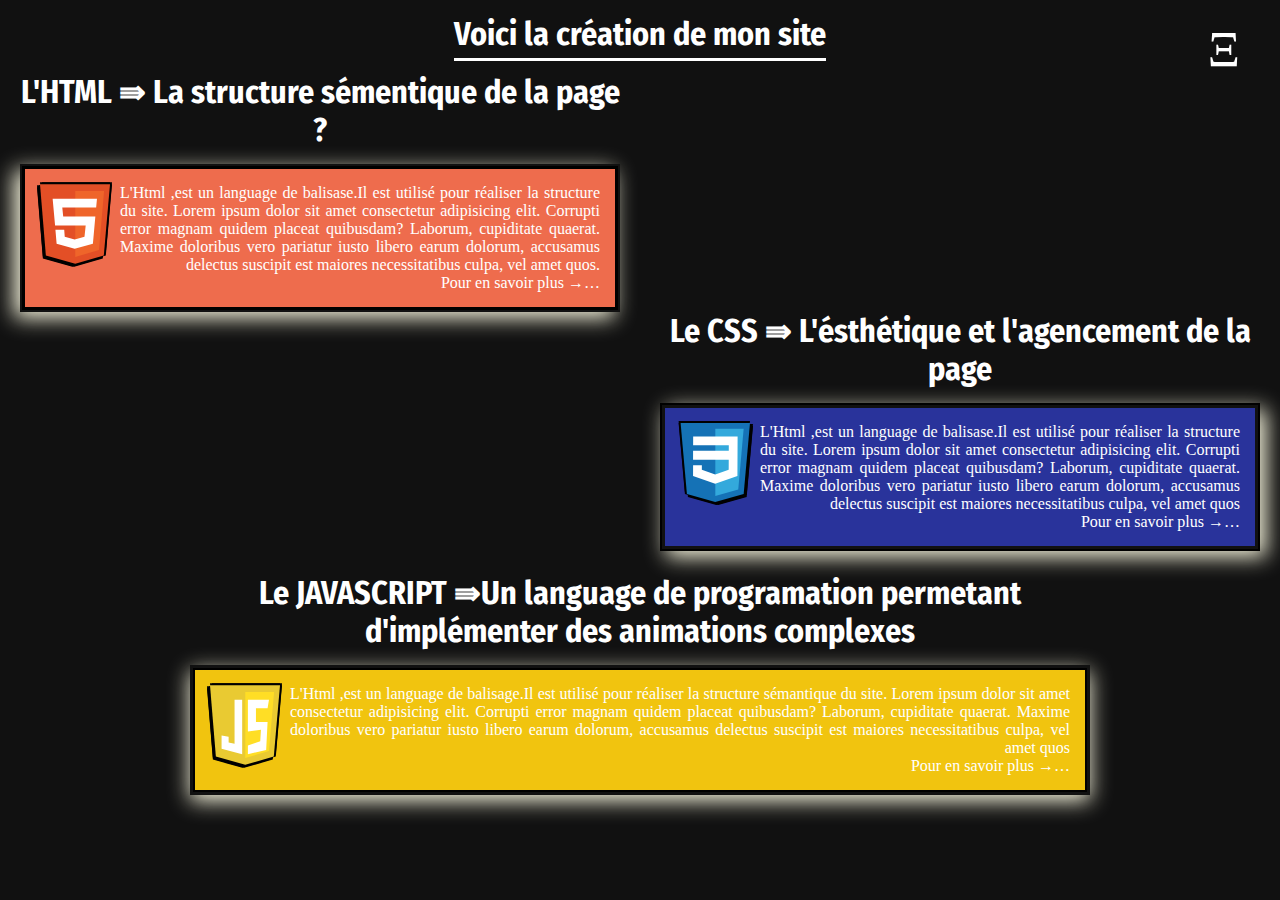
<file: index.html>
<!DOCTYPE html>
<html lang="fr">
<head>
    <meta charset="UTF-8">
    <meta http-equiv="X-UA-Compatible" content="IE=edge">
    <meta name="viewport" content="width=device-width, initial-scale=1.0">
    <title>Acceuil - Mon projet</title>
   
    <link rel="preconnect" href="https://fonts.googleapis.com"><link rel="preconnect" href="https://fonts.gstatic.com" crossorigin><link href="https://fonts.googleapis.com/css2?family=Fira+Sans+Condensed:ital,wght@1,900&display=swap" rel="stylesheet">
    <link rel="stylesheet" href="./CSS/style.css">
    <script src="./JS/script.js"></script>
</head>
<body >

<header>
    <nav>
        <div id="mySidenav" class="sidenav">
            <a href="javascript:void(0)" class="closebtn" onclick="closeNav()">&otimes;</a>
            <a id="acceuil" href="./HTML/index.html">acceuil</a>
            <a href="./HTML/Html.html">L'Html</a>
            <a href="./HTML/css.html">le css</a>
            <a href="./HTML/Js.html">le javascript</a> 
        </div>
    </nav>
    <span class="open-btn"style=" cursor:pointer" onclick="openNav()">&#926;</span>
    <h1 class="page-title">Voici la création de mon site</h1>
</header>
<article>
    
    
    <div class="content-html">
    <h1 class="big-title">L'HTML &rAarr; La structure sémentique de la page ?</h1>
    <div class="module-border-wrap">
        <div class="module"><img src="./Img/logo-html.svg" alt=""><p>L'Html ,est un language de balisase.Il est utilisé pour réaliser la structure du site. Lorem ipsum dolor sit amet consectetur adipisicing elit. Corrupti error magnam quidem placeat quibusdam? Laborum, cupiditate quaerat. Maxime doloribus vero pariatur iusto libero earum dolorum, accusamus delectus suscipit est maiores necessitatibus culpa, vel amet quos. 
        <!--Mettre en place La redirection-->
           <br> Pour en savoir plus &rarr;&hellip;</p></div>    
    </div>
    </div>
    
    
    <div class="content-css">
        <div>
    <h1 class="big-title">Le CSS &rAarr; L'ésthétique et l'agencement de la page </h1>
    <div class="module-border-wrap-css">
        <div class="module-css"><img src="./Img/logo-css.svg" alt=""><p>L'Html ,est un language de balisase.Il est utilisé pour réaliser la structure du site. Lorem ipsum dolor sit amet consectetur adipisicing elit. Corrupti error magnam quidem placeat quibusdam? Laborum, cupiditate quaerat. Maxime doloribus vero pariatur iusto libero earum dolorum, accusamus delectus suscipit est maiores necessitatibus culpa, vel amet quos 
            <br> Pour en savoir plus &rarr;&hellip;</p></div>    
    </div>
    </div>
    </div>

    <div class="content-js">
        <div>
    <h1 class="big-title-js">Le JAVASCRIPT &rAarr;Un language de programation permetant d'implémenter des animations complexes </h1>
    <div class="module-border-wrap-js">
        <div class="module-js"><img src="./Img/logo-js.svg" alt=""><p>L'Html ,est un language de balisage.Il est utilisé pour réaliser la structure sémantique du site. Lorem ipsum dolor sit amet consectetur adipisicing elit. Corrupti error magnam quidem placeat quibusdam? Laborum, cupiditate quaerat. Maxime doloribus vero pariatur iusto libero earum dolorum, accusamus delectus suscipit est maiores necessitatibus culpa, vel amet quos 
           <br> Pour en savoir plus &rarr;&hellip;</p></div>    
    </div>
    </div>
    </div>


</article>
</body>
</html>
</file>
<file: CSS/style.css>
*, ::before, ::after {
    box-sizing: border-box;
    margin: 0;
    text-decoration: none;
    padding: 0;
    list-style: none;}
html{ scroll-behavior: smooth;}

.sidenav {
  height: 100%;
  width: 0;
  position: fixed;
  z-index: 1;
  top: 0;
  right: 0;
  background-color: #111;
  overflow-x: hidden;
  transition: 0.9s;
  padding-top: 60px;
  text-align:center;
}
.sidenav a {
  text-transform: capitalize;
  white-space: nowrap;
  text-decoration: none;
  font-size: 50px;
  color: #818181;
  display: block;
  transition: 0.3s;
}
.sidenav a :not(.closebtn) {
  margin: 0 calc(100vw/2 );
}
.sidenav .closebtn {
  position: absolute;
  top: 20px;
  right: 20px;
  font-size: 36px;
  
}
.open-btn {
  position: absolute;
  top: 20px;
  right: 40px;
  font-size: 50px;
}
.sidenav a:not(.closebtn) {
  width: calc(100% - 70%);
  margin: calc(100vh/5 - 70px)  auto;
  
}
body {
  background-color: #111;
}
.sidenav>a:hover,
.open-btn:hover{
  color: #00E029;
  transition: 0.4s;
}
.sidenav a:not(.closebtn):hover {
  transform: scale(1.5);
  transition: 0.7s;  
}


/* INDEX */
header{
  color: #FFF;
  display: flex;
  justify-content:center ;
  height: fit-content;
}
.page-title {
  font-family: 'Fira Sans Condensed';
  padding: 2em 0 0;
  font-weight: bolder;
  text-decoration:underline;
  text-underline-offset: 0.4em;
  position: relative;
  padding-top: 15px;
}
.big-title {
  color: #FFF;
  padding-bottom: 15px;
  font-family: 'Fira Sans Condensed';
  text-align: center;
  max-width: 600px;
}
article {
  display: flex;
  flex-direction: column;
  padding-top: 20px;
}
/* Module HTML */
.content-html{
  margin-left: 20px;
}
.module-border-wrap { 
  width: fit-content;
  max-width: 600px;
  height: fit-content;
  padding: 1rem;
  position: relative;
  padding: 2px;
  box-shadow: -6px 6px 20px #F8F6DE;
}
.module {
  border: 3px #000000 solid;
  text-decoration: none;
  background: #EE6C4D;
  color: white;
  padding: 15px;
}
.module>img {
  filter: drop-shadow(0px -2px 0 #000000) 
          drop-shadow(-3px 3px 0 #000000)
          drop-shadow(2px 0 0 #000000);
  
  margin-right: 10px;
  float: left;
  width: 70px;
  height: auto;
}
.module::after {
  content: "";
  display: block;
  clear: both;}
  .module {
    text-align:justify ;
    text-align-last:end ;
  }
  .module p br {
    text-align: center;
  }


/* Module CSS */ 
.content-css {
  display: flex;
  justify-content: right;
  margin-right: 20px;
}
.module-css {
  text-decoration: none;
  background:#29339B;
  color: white;
  padding: 15px;
  text-align: justify;
  text-align-last: end;
}
.module-css>img {
  filter: drop-shadow(0px -2px 0 #000000) 
          drop-shadow(3px 3px 0 #000000)
          drop-shadow(-2px 0 0 #000000);
  
  margin-right:10px;
  float: left;
  width: 70px;
  height: auto;
}
.module-css::after {
  content: "";
  display: block;
  clear: both;}
  .module-border-wrap-css {
    border: 2px solid #000000;
    width: fit-content;
    max-width: 600px;
    height: fit-content;
    padding: 1rem;
    position: relative;
    padding: 3px;
    box-shadow: 6px 6px 20px #F8F6DE;
  }
/* Module Javascript */

  .content-js {
    display: flex;
    justify-content: left;
    margin:23px auto ;
  }
  .big-title-js {
    color: #FFF;
    padding-bottom: 15px;
    font-family: 'Fira Sans Condensed';
    text-align: center;
    max-width: 900px;
  }
  .module-js {
    border: 2px solid #000000;
    text-decoration: none;
    background:#F1C40F;
    color: white;
    padding: 15px;
    text-align: justify;
    text-align-last: end;
  }
  .module-js>img {
    filter: drop-shadow(0px -2px 0 #000000) 
            drop-shadow(-3px 3px 0 #000000)
            drop-shadow(2px 0 0 #000000);
    
    margin-right:10px;
    float: left;
    width: 70px;
    height: auto;
  }
  .module-js::after {
    content: "";
    display: block;
    clear: both;}
    .module-border-wrap-js {
    
      width: fit-content;
      max-width: 900px;
      height: fit-content;
      padding: 1rem;
      position: relative;
      padding: 3px;
      box-shadow: 0px 6px 20px #F8F6DE;
    
    }
</file>
